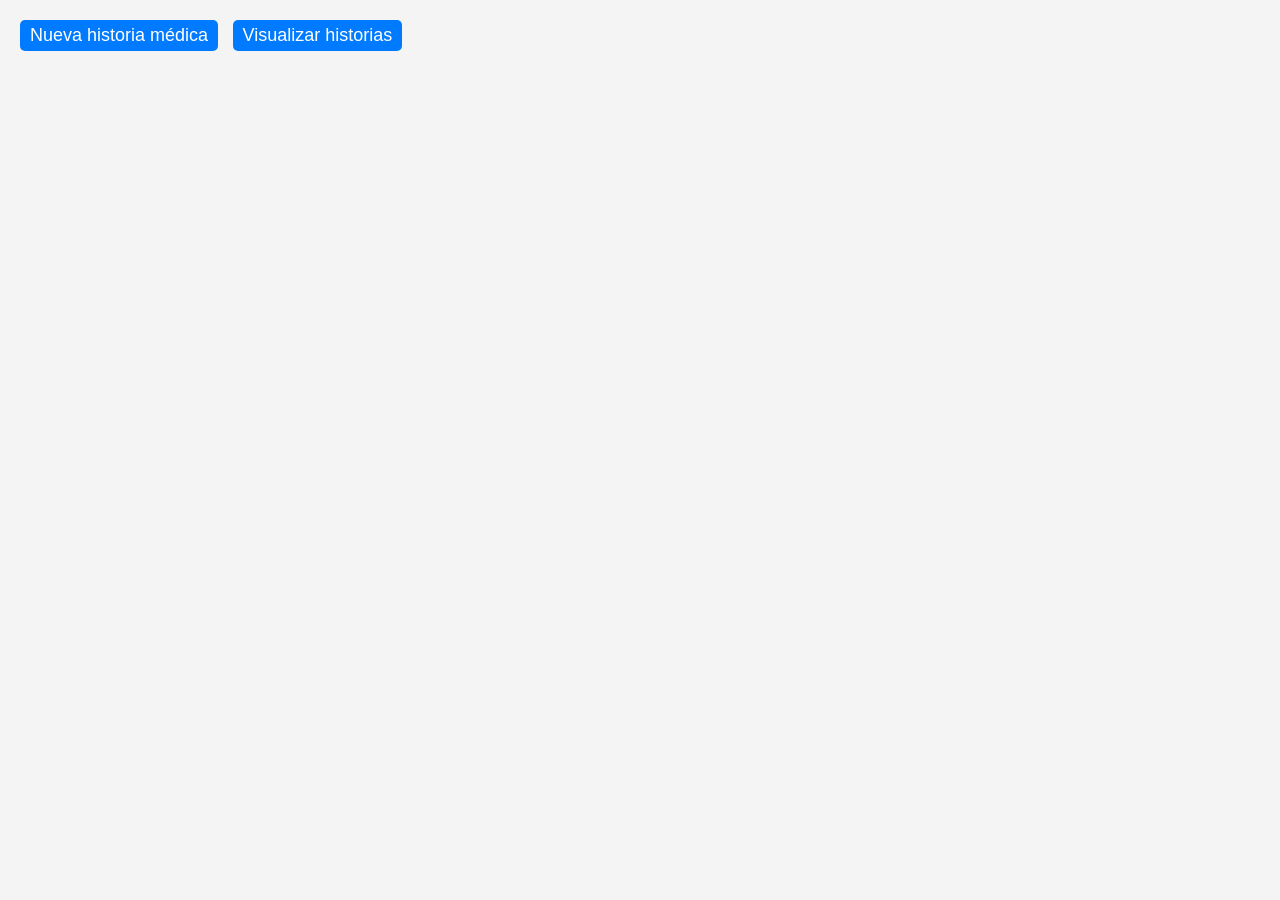
<file: DERMA/index.html>
<!DOCTYPE html>
<html lang="en">
<head>
    <meta charset="UTF-8">
    <meta name="viewport" content="width=device-width, initial-scale=1.0">
    <link href="index.css" rel="stylesheet" type="text/css">
    <title>Inicio</title>
</head>
<body>
    <div class="opciones">
        <a class="boton" href="nuevaHistoria.php">Nueva historia médica</a>
        <a class="boton" href="Historias.php">Visualizar historias</a>
    </div>
</body>
</html>
</file>
<file: DERMA/index.css>
body {
    font-family: Arial, sans-serif;
    margin: 0;
    padding: 20px;
    background-color: #f4f4f4;
}

.titulo {
    text-align: center;
    margin-bottom: 20px;
}
.contenedorNuevo{
    display: block;
    text-align: center;
    padding-left: 100px;
    padding-right: 100px;

}
.nuevo {
    display: block;
    text-align: center;
    margin-bottom: 20px;
    background-color: #4CAF50;
    color: white;
    padding: 10px 20px;
    text-decoration: none;
    border-radius: 5px;
}

.nuevo:hover {
    background-color: #409943;
}

.historias-container {
    display: flex;
    flex-direction: column;
    gap: 20px;
}

.historias {
    background-color: white;
    padding: 20px;
    border-radius: 10px;
    box-shadow: 0 0 10px rgba(0, 0, 0, 0.1);
    position: relative;
}

.info {
    display: grid;
    grid-template-columns: repeat(auto-fit, minmax(200px, 1fr));
    gap: 10px;
}

.label {
    font-weight: bold;
    color:#0056b3;
    font-size: 20px;
}

p{
    font-size: 18px; 
}

a{
    font-size: 18px; 
}

table {
    width: 100%;
    margin-top: 10px;
    border-collapse: collapse;
}

table, th, td {
    border: 1px solid #ddd;
}

th, td {
    padding: 8px;
    text-align: left;
}

th {
    background-color: #eae7e7;
    font-size: 22px;
}
td {
    
    font-size: 18px;
}

.boton {
    display: inline-block;
    padding: 5px 10px;
    color: white;
    background-color: #007BFF;
    text-decoration: none;
    border-radius: 5px;
    margin-right: 10px;
}

.boton:hover {
    background-color: #0056b3;
}

.botones {
    position: fixed;
    right: 20px;
    top: 20px;
    display: flex;
    flex-direction: column;
    gap: 10px;
}

.id {
    display: none;
}
</file>
